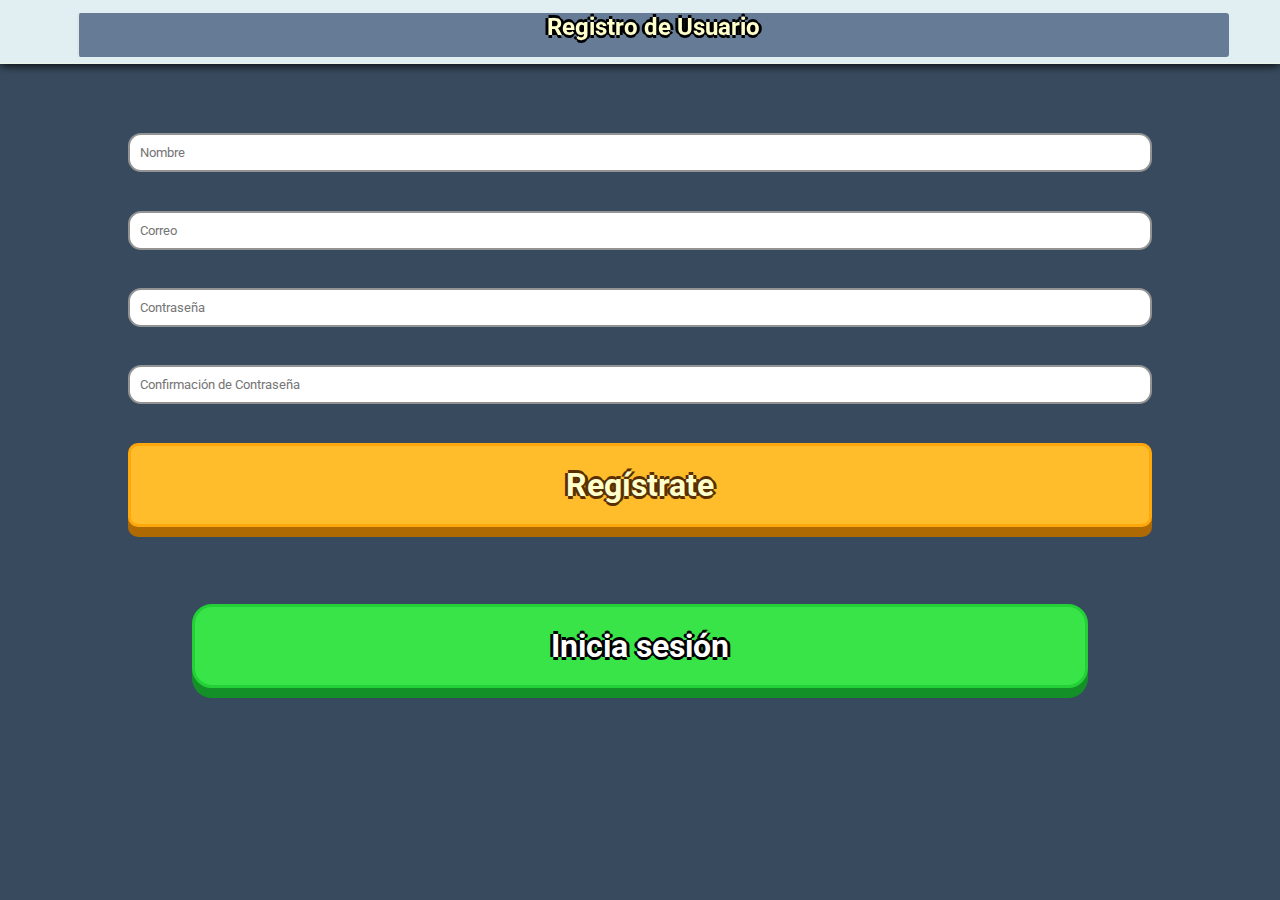
<file: index.html>
<html>
<head>
    <title>REGISTRO DE USUARIO</title>
    <meta charset="utf-8">
    <meta name="viewport" content="width=device-width">
    <link rel="stylesheet" href="estilo.css" type="text/css">   
    <link href='https://fonts.googleapis.com/css?family=Roboto:400,300,500' rel='stylesheet' type='text/css'>
</head>
    
    <body>
        <nav>
            <h1>Registro de Usuario</h1>               
        </nav>  
        
    <div class="contenedor" id="container">
        <input id="espacio" disabled>
        <input type="text" placeholder="Nombre" id="nombreUs" required>
        <input type="email" placeholder="Correo" id="correo" required>
        <input type="password" placeholder="Contraseña" id="contraseña" required>
        <input type="password" placeholder="Confirmación de Contraseña" id="ccontraseña" required>
        <button onclick="registro()" id="button">Regístrate</button>        
        <input type="button" id="btnmenu" onclick="login()" value="Inicia sesión">
    </div> 

    <script>
       function registro(){
           nombreUs = document.getElementById('nombreUs').value;
           correo = document.getElementById('correo').value;
           contraseña = document.getElementById('contraseña').value;
           ccontraseña = document.getElementById('ccontraseña').value;
           
                if(contraseña == ccontraseña && contraseña != "" && correo != "" && nombreUs != ""){
                   
                    alert('¡Registro exitoso!');
                    
                    localStorage.setItem('nombreUs', nombreUs);
                    localStorage.setItem('correo', correo);
                    localStorage.setItem('contraseña', contraseña);
                    
                    window.location.assign('login.html');          
                }
                if(contraseña == "" | ccontraseña == "" | correo == "" | nombreUs == ""){
                    alert('Debes llenar todos los datos');
                }
                if(contraseña != ccontraseña){
                    alert('Las contraseñas deben coincidir');
                }
        }          
       
            function login(){
                 window.location.assign('login.html');
            }
    </script>
</body>
</html>
</file>
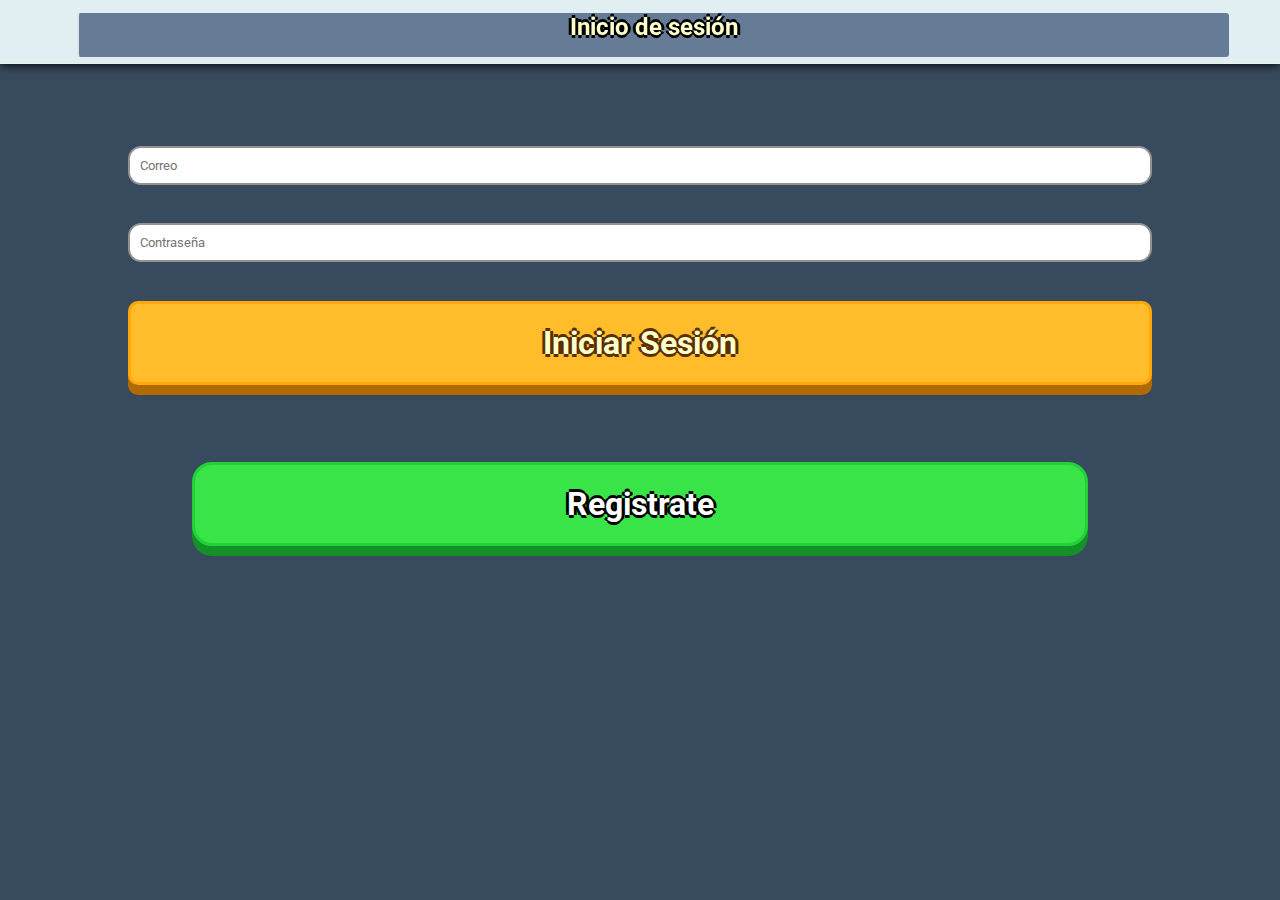
<file: login.html>
<html>
<head>
    <title>INICIO DE SESIÓN</title>
    <meta charset="utf-8">
    <meta name="viewport" content="width=device-width">
    <link rel="stylesheet" href="estilo.css" type="text/css">   
    <link href='https://fonts.googleapis.com/css?family=Roboto:400,300,500' rel='stylesheet' type='text/css'>
</head>
    
<body>
        <nav>
        <h1>Inicio de sesión</h1>
        </nav>  
        
       <div class="contenedor">
        <input id="espacio" disabled>
        <input type="email" placeholder="Correo" id="correo" required>
        <input type="password" placeholder="Contraseña" id="contraseña" required>
        <button onclick="login()" id="button">Iniciar Sesión</button>
        <input type="button" id="btnmenu" onclick="registro()" value="Registrate">
           
        </div> 
        
    <script>
        function login(){
            correologin = document.getElementById('correo').value;
            contraseñalogin = document.getElementById('contraseña').value;
            correo = localStorage.getItem('correo');
            contraseña = localStorage.getItem('contraseña');          contador = localStorage.getItem('contador');
                 if(contador == null){
                         contador=0;
                         localStorage.setItem('contador', contador );
                     } 
                if(contraseña == contraseñalogin && correo == correologin && correo != "" && contraseña != ""){
                   
                    alert('¡Inicio de Sesión Exitoso!');

                    window.location.assign('main.html');          
                }
               if(correo == correologin && contraseña != contraseñalogin){
                    alert('La contraseña no es correcta. Por favor, vuelve a intentarlo.');
                } 
            if(correologin == ""){
                    alert('El correo no puede estar vacio');
                } 
            if(correologin != correo && correologin !="" ){
                    alert('Usuario no Registrado');
                }    
           
       }
        function registro(){
            window.location.assign('index.html');
        }
    </script>
</body>
</html>
</file>
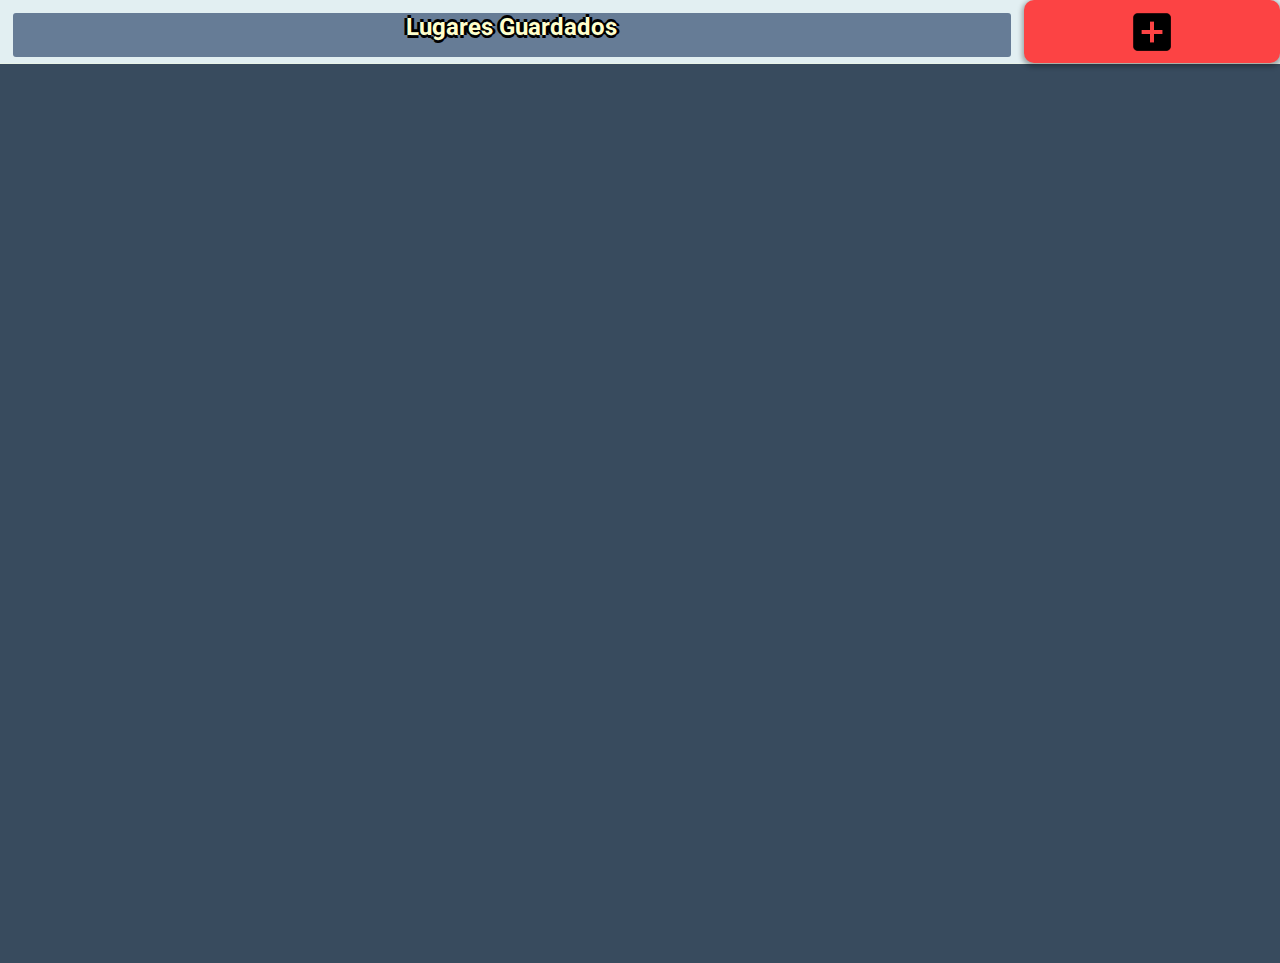
<file: lugares.html>
<html>
    <head>
    <tittle>Lugares Guardados</tittle>
        <meta charset="utf-8">
        <meta name="viewport" content="width=device-width, user-scalable=no"> 
        <link href="estilo.css" rel="stylesheet" type="text/css">
        <link href='https://fonts.googleapis.com/css?family=Roboto:400,300,500' rel='stylesheet' type='text/css'>
    </head>
    
    
    <body>
        
        <div class="encabezado">
            <h2>Lugares Guardados</h2>
            <button onclick="registro()" class="boton-flotante">
        <img src="ic_add_box_black_18dp.png" height="50" width="50">
    </button>
        </div>  
                    
        <div class="container" id="contenedor-lugares"> 

        </div>
        
        <script>
           function registro(){
               window.location.assign('main.html');
           }
        //Escuchador de eventos 
             
        window.addEventListener('load',cargada,true);
        
            function cargada(){
               contador = localStorage.getItem('contador');
                var i=0;
                var nombre = [];
                var precio = [];
                var categoria = [];
                var localizacion = [];
                for(i=1;i<contador;i++){
                    nombre[i] = localStorage.getItem('nombre'+i);
                    precio[i] = localStorage.getItem('precio'+i);
                    categoria[i] = localStorage.getItem('categoria'+i);
                    localizacion[i] = localStorage.getItem('localizacion'+i);        
                }         
                       
               // Imprimir los lugares en un while
               var i=1;
                while(i<contador){
                    contenedorlugares=document.getElementById('contenedor-lugares');
                    contenedorlugares.innerHTML += "<div class='lugar'><img id='map' src='http://maps.googleapis.com/maps/api/staticmap?center="+localizacion[i]+"&zoom=15&markers="+localizacion[i]+"|"+localizacion[i]+"&size=175x175'><n>"+nombre[i]+"</n><p>$"+precio[i]+"</p><c>"+categoria[i]+"</c></div>"
                    i++;
                }
                    
                
            }
        </script>
      </body>    
</html>
</file>
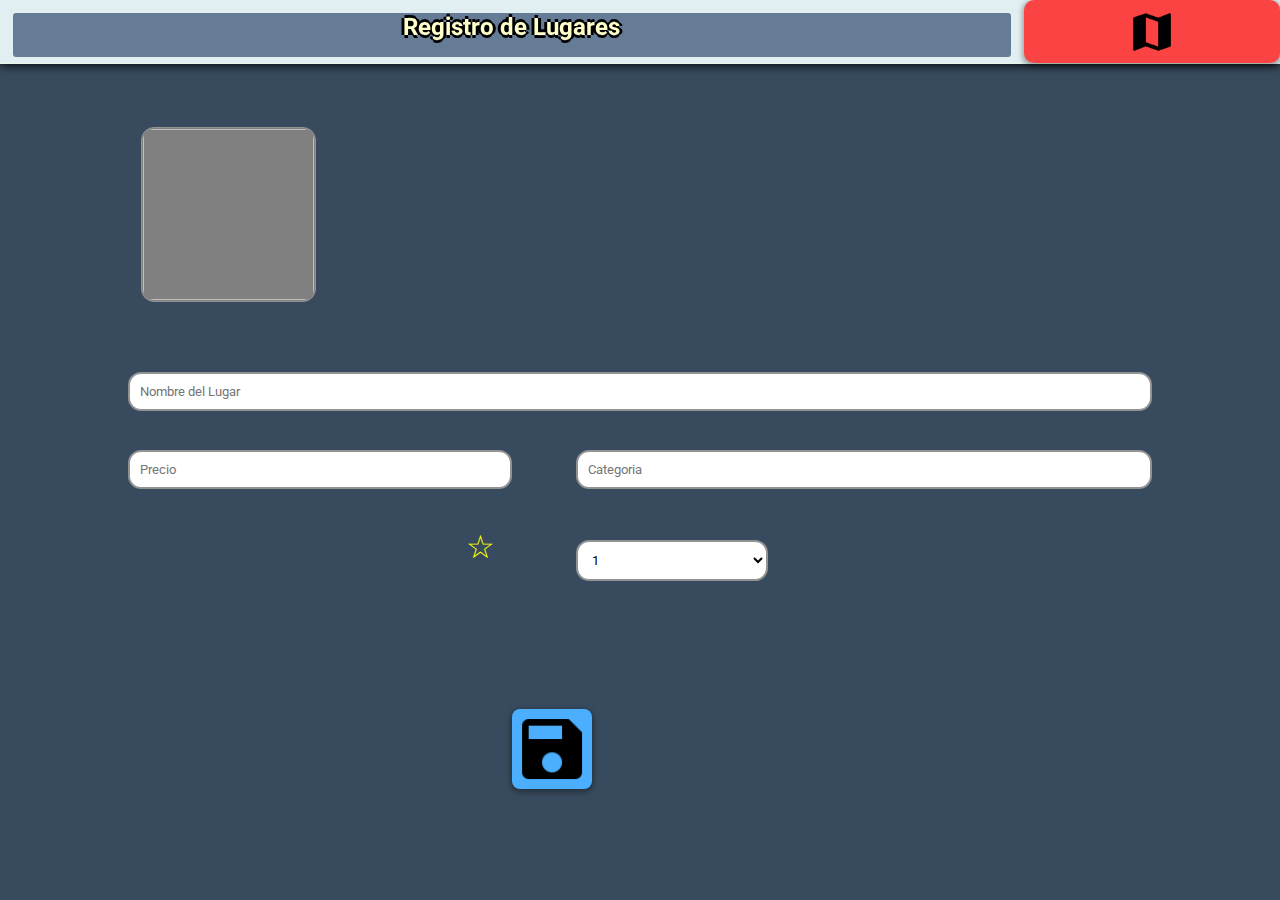
<file: main.html>
<html>
<head>
    <title>Pagina Principal</title>
    <meta charset="utf-8">
    <meta name="viewport" content="width=device-width">
    <link rel="stylesheet" href="estilo.css" type="text/css">   
    <link href='https://fonts.googleapis.com/css?family=Roboto:400,300,500' rel='stylesheet' type='text/css'>
</head>
    
<body>
    
    
        <nav>
            <h2>Registro de Lugares</h2>
            <button onclick="lugares()" class="boton-flotante">
        <img src="ic_map_black_18dp.png" height="50" width="50">
    </button>
        </nav> 
           <div class="contenedor">
               
            
<img id="mapa">
 
    

    
        <input id="espacio" disabled>
        <input type="text" placeholder="Nombre del Lugar" id="nombre" required>
        <input type="number" placeholder="Precio" id="precio" required>
        <input type="text" placeholder="Categoria" id="categoria" required>
               <input value="☆" id="☆" disabled>

        <select id="calificacion">
            <option id="calificacion" value ="1" >1</option> 
        <option id="calificacion" Value ="2">2</option> 
        <option id="calificacion" Value ="3">3</option> 
        <option id="calificacion" Value ="4">4</option> 
        <option id="calificacion" Value ="5">5</option> 
        </select>
               <img onclick="guardar()" class="agregar-lugar" src="ic_save_black_18dp.png" height="50" width="50">
    <script>
        window.addEventListener('load',geolocalizar,true);
        function geolocalizar(){
        
           navigator.geolocation.getCurrentPosition(verPosicion);
            
        }
        function verPosicion(posicion){

            mapa=document.getElementById('mapa');
            mapa.src="http://maps.googleapis.com/maps/api/staticmap?center=" + posicion.coords.latitude + ',' + posicion.coords.longitude+"&zoom=15&size=175x175&markers=color:red%7Clabel:YO!%7c" + posicion.coords.latitude + ',' + posicion.coords.longitude;
            localizacion = posicion.coords.latitude + ',' + posicion.coords.longitude;
            localStorage.setItem('localizacion', localizacion);
        }
        function lugares(){
            window.location.assign('lugares.html');
        }
        function guardar(){
        nombre = document.getElementById('nombre').value;
        precio = document.getElementById('precio').value;
        categoria = document.getElementById('categoria').value;
        calificacion = document.getElementById('calificacion').value;
        contador = localStorage.getItem('contador');
        localizacion = localStorage.getItem('localizacion');
            if(contador== null){
                contador=1;
            }
            if(nombre != "" && precio != "" && categoria != "" && calificacion != "" ){                   
                alert('¡Datos Guardados!');
            localStorage.setItem('nombre'+contador, nombre);
            localStorage.setItem('precio'+contador, precio);
            localStorage.setItem('categoria'+contador, categoria);
            localStorage.setItem('calificacion'+contador, calificacion);
            localStorage.setItem('localizacion'+contador,localizacion);
                              
                }
            else{
                alert('Todos los datos deben estar completos');
            }
            
            
            contador++;
            localStorage.setItem('contador',contador)
        }
    </script>
    </div>
    </body>
</html>
</file>
<file: estilo.css>
*{
    margin: 0px;
    padding: 0px;
    font-family: 'Roboto', sans-serif;
}

body{
    background: #384b5e;
}

nav{
    width: 100%;
    height: 7%;
    background: #e2eff2;
    border-bottom: 1px solid #e9f3e8;
    border-top: 1px #495b6c;
    position: fixed;
    top: 0;
    left: 0;
    right: 0;
    z-index: 99999;
    box-shadow: 0px 1px 10px #000000;
}


nav h1{
    background: #667c96;
    width: 90%;
    text-align: center;    
    color: #ffffcc;
    height: 70%;
    box-sizing: border-box;
    border-left: 2px solid #15C7B1;
    font-weight: ;
    border-color: #dde7e9;
    text-shadow: -3px 0 #000000, 0 3px #000000, 3px 0 #000000, 0 -3px #000000;
    margin-top: 1%;
    font-size: 1.5em;
    margin-left: 6%;
    border-radius: 3px;
    
}

#btnmenu{
    float: left;
    width: 70%;
    margin-left: 15%;
    margin-top: 6%;
    background: #38e448;
    border-right: 3px solid #24d038;
    border-bottom: 3px solid #24d038;
    border-left: 3px solid #24d038;
    border-top: 3px solid #24d038;
    border-radius: 20px;
    padding: 20px;
    box-sizing: border-box; 
    box-shadow: 0px 10px 0px 0px #149028;    
    text-shadow: -3px 0 #000000, 0 3px #000000, 3px 0 #000000, 0 -3px #000000;
    font-size: 2em;
    color: #ffffff;
    font-weight: bold;
    text-align: center;
}

#btnmenu:active{
    box-shadow: 0px 5px 0px 0px #313131;
    -webkit-transform:scale(.8)
}
.contenedor{
    float: left;
    width: 100%;
    position: relative;
    top: 7%;
    height: 93%;  
    background-size: cover;
    background-position: center;
    
}

#espacio{
    float: left;
    width: 100%;
    margin-top: 2%;
    opacity: 0;
    
}

#nombre{
    float: left;
    width: 80%;
    margin-left: 10%;
    margin-top: 2%;
    background: white;
    border-right: 2px solid #939393;
    border-bottom: 2px solid #939393;
    border-left: 2px solid #939393;
    border-top: 2px solid #939393;
    border-radius: 13px;
    padding: 10px;
    box-sizing: border-box; 
}

#nombreUs{
    float: left;
    width: 80%;
    margin-left: 10%;
    margin-top: 2%;
    background: white;
    border-right: 2px solid #939393;
    border-bottom: 2px solid #939393;
    border-left: 2px solid #939393;
    border-top: 2px solid #939393;
    border-radius: 13px;
    padding: 10px;
    box-sizing: border-box; 
}

#correo{
    float: left;
    width: 80%;
    margin-left: 10%;
    margin-top: 3%;
    background: white;
    border-right: 2px solid #939393;
    border-bottom: 2px solid #939393;
    border-left: 2px solid #939393;
    border-top: 2px solid #939393;
    border-radius: 13px;
    padding: 10px;
    box-sizing: border-box; 
}

#contraseña{
    float: left;
    width: 80%;
    margin-left: 10%;
    margin-top: 3%;
    background: white;
    border-right: 2px solid #939393;
    border-bottom: 2px solid #939393;
    border-left: 2px solid #939393;
    border-top: 2px solid #939393;
    border-radius: 13px;
    padding: 10px;
    box-sizing: border-box; 
}

#ccontraseña{
    float: left;
    width: 80%;
    margin-left: 10%;
    margin-top: 3%;
    background: white;
    border-right: 2px solid #939393;
    border-bottom: 2px solid #939393;
    border-left: 2px solid #939393;
    border-top: 2px solid #939393;
    border-radius: 13px;
    padding: 10px;
    box-sizing: border-box; 
}



#button{
    float: left;
    width: 80%;
    margin-left: 10%;
    margin-top: 3%;
    background: #ffbc2b;
    border-right: 3px solid #ffa80c;
    border-bottom: 3px solid #ffa80c;
    border-left: 3px solid #ffa80c;
    border-top: 3px solid #ffa80c;
    border-radius: 10px;
    padding: 20px;
    box-sizing: border-box; 
    box-shadow: 0px 10px 0px 0px #b06a04;    
    text-shadow: -3px 0 #592f00, 0 3px #592f00, 3px 0 #592f00, 0 -3px #592f00;
    font-size: 2em;
    color: #ffffcc;
    font-weight: bold;
    text-align: center;
    
}

#button:active{
    box-shadow: 0px 5px 0px 0px #313131;
    -webkit-transform:scale(.8)
}

#precio{
    float: left;
    width: 30%;
    margin-left: 10%;
    margin-top: 3%;
    background: white;
    border-right: 2px solid #939393;
    border-bottom: 2px solid #939393;
    border-left: 2px solid #939393;
    border-top: 2px solid #939393;
    border-radius: 13px;
    padding: 10px;
    box-sizing: border-box; 
}

#categoria{
    float: left;
    width: 45%;
    margin-left: 5%;
    margin-top: 3%;
    background: white;
    border-right: 2px solid #939393;
    border-bottom: 2px solid #939393;
    border-left: 2px solid #939393;
    border-top: 2px solid #939393;
    border-radius: 13px;
    padding: 10px;
    box-sizing: border-box; 
}



.boton-flotante{
    float: right;
    width: 20%;
    height: 100%;
    text-align: center;
    border: none;
    position: static;
    border-radius: 10px;
    background: #fc4344;
    box-shadow: 0px 2px 5px 2px rgba(0,0,0,.3);
    outline: none;
    transition: .2s all;
    z-index: 999;
}

.boton-flotante:active{
    -webkit-transform:scale(.8)
}

#mapa{
    float: left;
    margin-top: 5%;
    margin-left: 11%;
    background: grey;
    border-right: 1px solid #939393;
    border-bottom: 1px solid #939393;
    border-left: 1px solid #939393;
    border-top: 1px solid #939393;
    border-radius: 13px;
    padding: 1px;
    box-sizing: border-box;
    position: static;
    width: 175px;
    height: 175px;
}

#☆{
    float: left;
    color: yellow;
    width: 15%;
    margin-top: 3%;
    margin-left: 30%;
    background: #384b5e;
    text-align: center;
    border-right: 1px solid #384b5e;
    border-bottom: 1px solid #384b5e;
    border-left: 1px solid #384b5e;
    border-top: 1px solid #384b5e;
    font-size: 2em;

}

#calificacion{
    float: left;
    width: 15%;
    margin-left: 0px;
    margin-right: 40%;
    margin-top: 4%;
    background: white;
    border-right: 2px solid #939393;
    border-bottom: 2px solid #939393;
    border-left: 2px solid #939393;
    border-top: 2px solid #939393;
    border-radius: 13px;
    padding: 10px;
    box-sizing: border-box; 
}

.agregar-lugar{
    width: 80px;
    height: 80px;
    float:left;
    border-radius: 10%;
    border: none;
    margin-top: 10%;
    margin-left: 40%;
    background: #4caeff;
    box-shadow: 0px 2px 5px 2px rgba(0,0,0,.3);
    outline: none;
    transition: .2s all;
    z-index: 999;

}

.agregar-lugar:active{
    -webkit-transform:scale(.8)
}

.encabezado{
    width: 100%;
    height: 7%;
    background: #e2eff2;
    border-bottom: 1px solid #e9f3e8;
    border-top: 1px #495b6c;
    position: fixed;
    top: 0;
    left: 0;
    right: 0;
    z-index: 99999;
}


h2{
    float: left;
    height: 70%;
    width: 78%;
    background: #667c96;
    text-align: center;
    margin-left: 1%;
    margin-right: 1%;
    color: #ffffcc;    
    box-sizing: border-box;
    border-color: #dde7e9;
    text-shadow: -3px 0 #000000, 0 3px #000000, 3px 0 #000000, 0 -3px #000000;
    margin-top: 1%;
    border-radius: 3px;
}

.container{
    float: left;
    width: 100%;
    position: absolute;
    top: 7%;
    height: 100%;  
    background-size: cover;
    background-position: center;
}

.lugar{
    float: left;
    width: 94%;
    margin-left: 3%;
    border-radius: 3px;
    height: 25%;
    background: #e4c199;
    box-shadow: 0px 1px 0px 0px rgba(0,0,0,.2);
    margin-top: 15px;
    margin-bottom: 5px;
    
}
#map{
    float: left;
    background: #e4c199;
    border-radius: 3px;    
    box-sizing: border-box;
    position: static;
    width: 40%;
    height: 100%;
}
n{
    height: 20%;
    width: 60%;
    margin-top: 15px;
    float: left;
    background: #f2e2ce;
    border: none;
    outline: none;
    padding-top: 2%;
    padding-left: 2%;
    box-sizing: border-box;
    text-align: center;
    font-weight: bold;
    text-shadow: -1px 0 #592f00, 0 1px #592f00, 1px 0 #592f00, 0 -1px #592f00;
    color: #ffffcc;
}

p{
    height: 20%;
    width: 60%;
    margin-top: 15px;;
    float: left;
    background: #f2e2ce;
    border: none;
    outline: none;
    padding-top: 2%;
    padding-left: 2%;
    box-sizing: border-box;
    text-align: center;
    font-weight: bold;
    text-shadow: -1px 0 #592f00, 0 1px #592f00, 1px 0 #592f00, 0 -1px #592f00;
    color: #ffffcc;    
}

c{
    height: 20%;
    width: 60%;
    margin-top: 15px;
    float: left;
    background: #f2e2ce;
    border: none;
    outline: none;
    padding-top: 2%;
    padding-left: 2%;
    box-sizing: border-box;
    text-align: center;
    font-weight: bold;
    text-shadow: -1px 0 #592f00, 0 1px #592f00, 1px 0 #592f00, 0 -1px #592f00;
    color: #ffffcc;    
}
</file>
